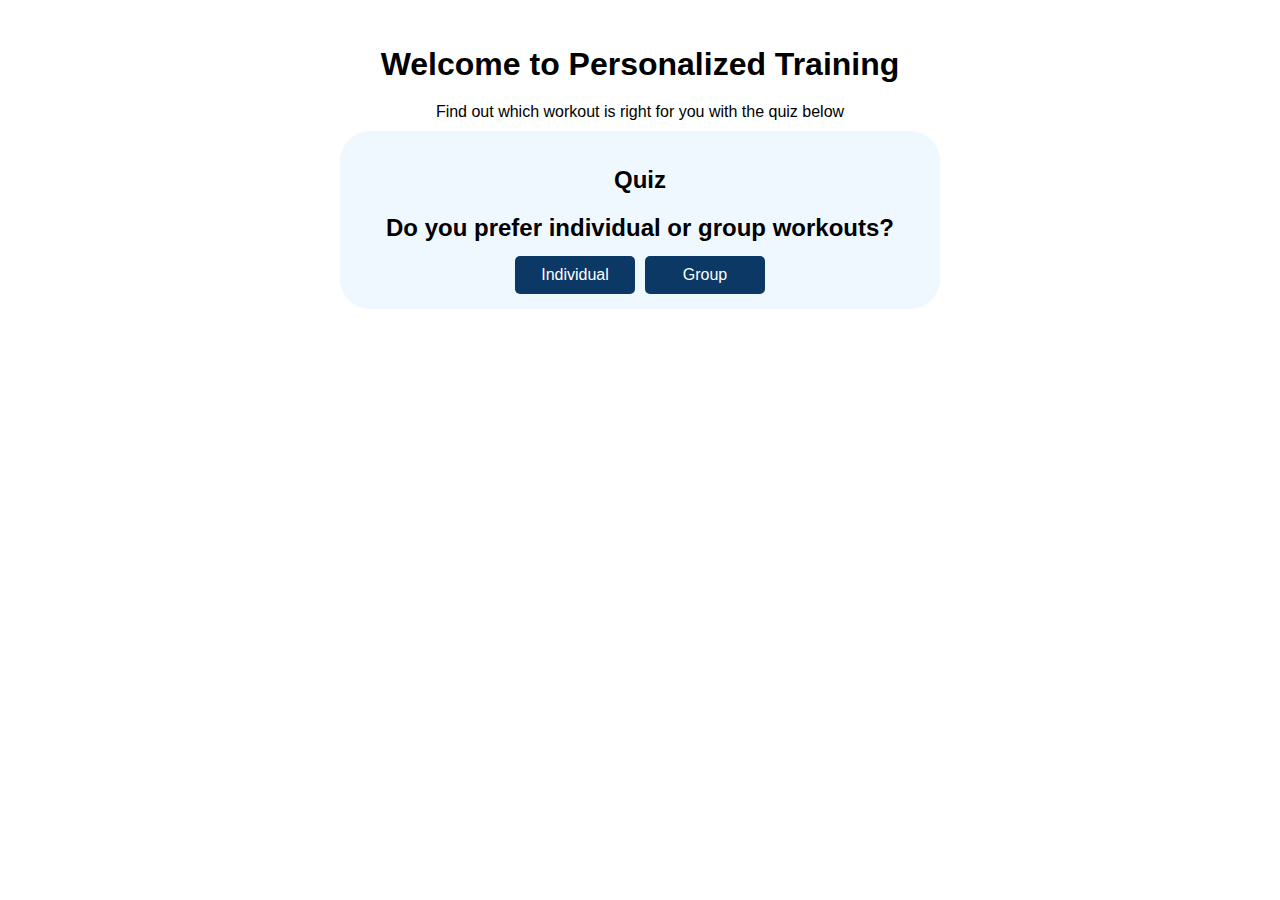
<file: index.html>
<!DOCTYPE html>
<html lang="en">

  <head>

    <meta charset="UTF-8" />
    <meta name="viewport" content="width=device-width, initial-scale=1.0" />
    <!-- meta tags for search engines -->
    <meta name="description" content="Best workout for you. Workout quiz. Personalized Training" />
    <meta name="keywords" content="Workout quiz. Quiz. Best workout for me. Exercice quiz. Physical activity quiz. Personalized training" />
    <title>Quiz - Best Workout for You</title>
    <!-- style -->
    <link href="assets/css/style.css" rel="stylesheet" type="text/css" />
    <!-- favicon -->
    <link rel="icon" href="assets/favicon/android-chrome-192x192.png" type="image/png"/>
    <link rel="icon" href="assets/favicon/apple-touch-icon.png" type="image/png"/>
    <link rel="icon" href="assets/favicon/favicon.ico" type="image/x-icon"/>

  </head>

  <body>

    <header>

      <h1 class="padding20px">Welcome to Personalized Training</h1>
      <p class="paddingbottom5px">Find out which workout is right for you with the quiz below</p>

    </header>

    <main>

      <h2 class="padding20px">Quiz</h2>

      <div class="quiz-container">

        <h2 id="question"></h2>
        <div id="options"></div>
        <button id="next" style="display:none;" onclick="nextQuestion()">Next</button>

      </div>

    </main>

    <footer>
    </footer>

    <script src="script.js"></script>

  </body>

</html>
</file>
<file: assets/css/style.css>
/* Reset */
* {
  margin: 0;
  padding: 0;
  box-sizing: border-box;
}

html {
  height: 100%;
  display: flex;
  flex-direction: column;
}

/* Page body  */
body {
  font-family: Arial, sans-serif;
  text-align: center;
  padding: 2%;
}

main {
  background-color: aliceblue;
  width: 80%;
  max-width: 600px;
  border-radius: 30px;
  display: flex;
  flex-direction: column;
  align-items: center;
  padding: 15px;
  margin: 10px auto;
}

.quizcontainer {
  display: flex;
  flex-direction: column;
  align-items: center;
  justify-content: center;
}

#options {
  display: flex;
  justify-content: center;
  gap: 10px;
  flex-wrap: wrap;
  margin-top: 4px;
}

.button {
  padding: 10px 20px;
  background-color: #0c3865;
  color: white;
  border: none;
  border-radius: 5px;
  cursor: pointer;
  text-align: center;
  font-size: 16px;
  min-width: 120px;
  margin-top: 10px;
}

.button:hover {
  background-color: #5a8cc1;
}

/* General formatting */
.bluecolor {
  color: #0c3865;
}

.padding20px {
  padding: 20px;
}

.padding5px {
  padding: 5px;
}

/* Result page */
.result-container {
  display: none;
  flex-direction: column;
  align-items: center;
  justify-content: center;
  text-align: center;
  background-color: aliceblue;
  width: 80%;
  max-width: 600px;
  padding: 20px;
  border-radius: 15px;
  margin: 20px auto;
}

#result {
  font-size: 20px;
  margin-bottom: 20px;
}
</file>
